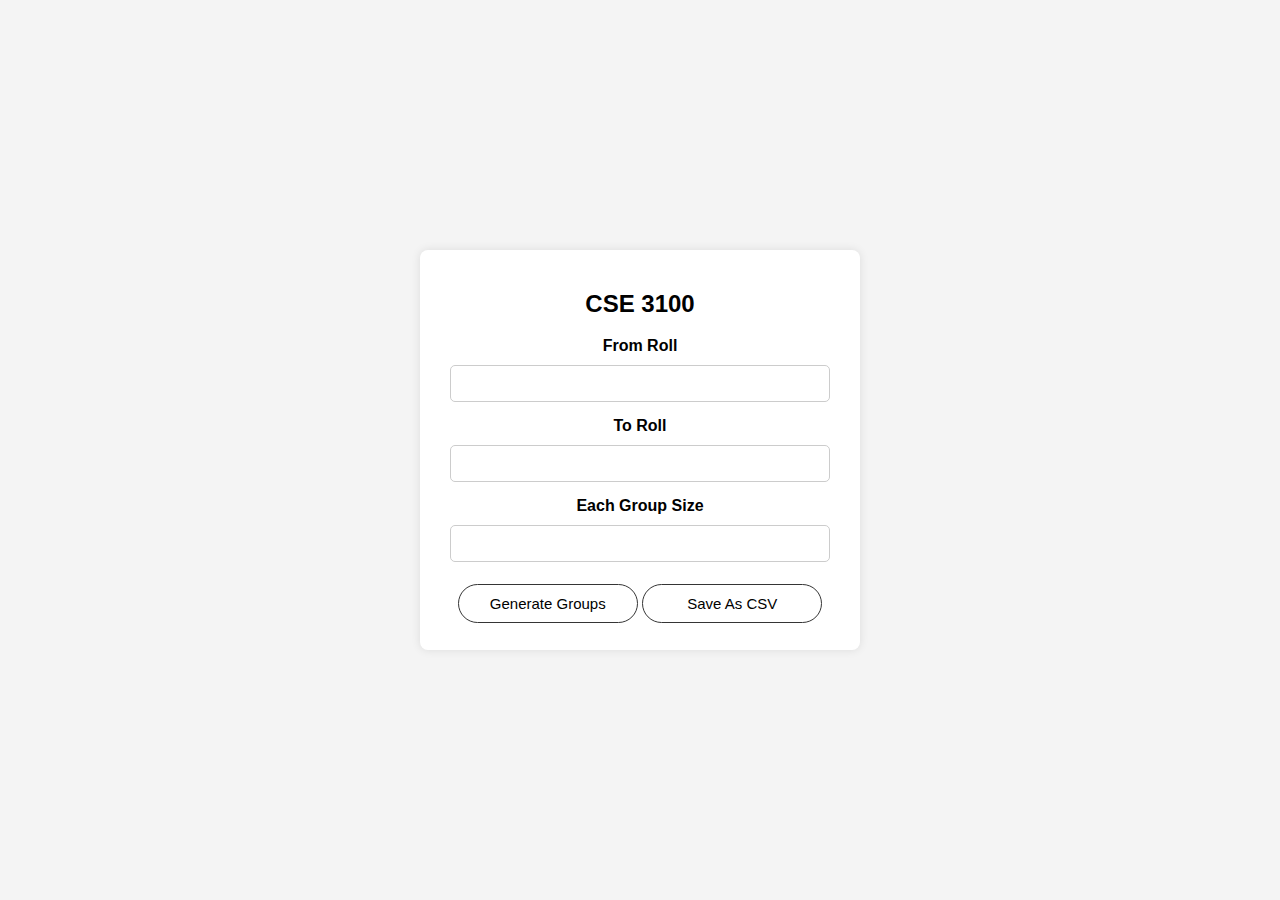
<file: lab-1/splitting-groups/index.html>
<!DOCTYPE html>
<html lang="en">
    <head>
        <meta charset="UTF-8">
        <meta name="viewport" content="width=device-width, initial-scale=1.0">
        <title>Splitting Groups</title>
        <link rel="stylesheet" type="text/css" href="./style.css">
    </head>
    <body>
        <div class="form-container">
            <h2>CSE 3100</h2>

            <label for="fromRoll">From Roll</label>
            <input type="number" id="fromRoll" min="1" required>
            
            <label for="toRoll">To Roll</label>
            <input type="number" id="toRoll" min="1" required>
            
            <label for="groupSize">Each Group Size</label>
            <input type="number" id="groupSize" min="1" required>
            
            <button onclick="startCountdown(3)">Generate Groups</button>

            <button onclick="saveToCsv('groups.csv')">Save As CSV</button>
        </div>
        
        <div class="countdown-container">
            <p>Loading...</p>
            <p id="countdown"></p>
        </div>
        
        <div id="aspGroup" class="group">
            <h2>ASP.NET Group</h2>
            <ul id="aspList"></ul>
        </div>
        
        <div id="phpGroup" class="group">
            <h2>PHP Group</h2>
            <ul id="phpList"></ul>
        </div>
        
        <script src="./script.js"></script>
    </body>
</html>
</file>
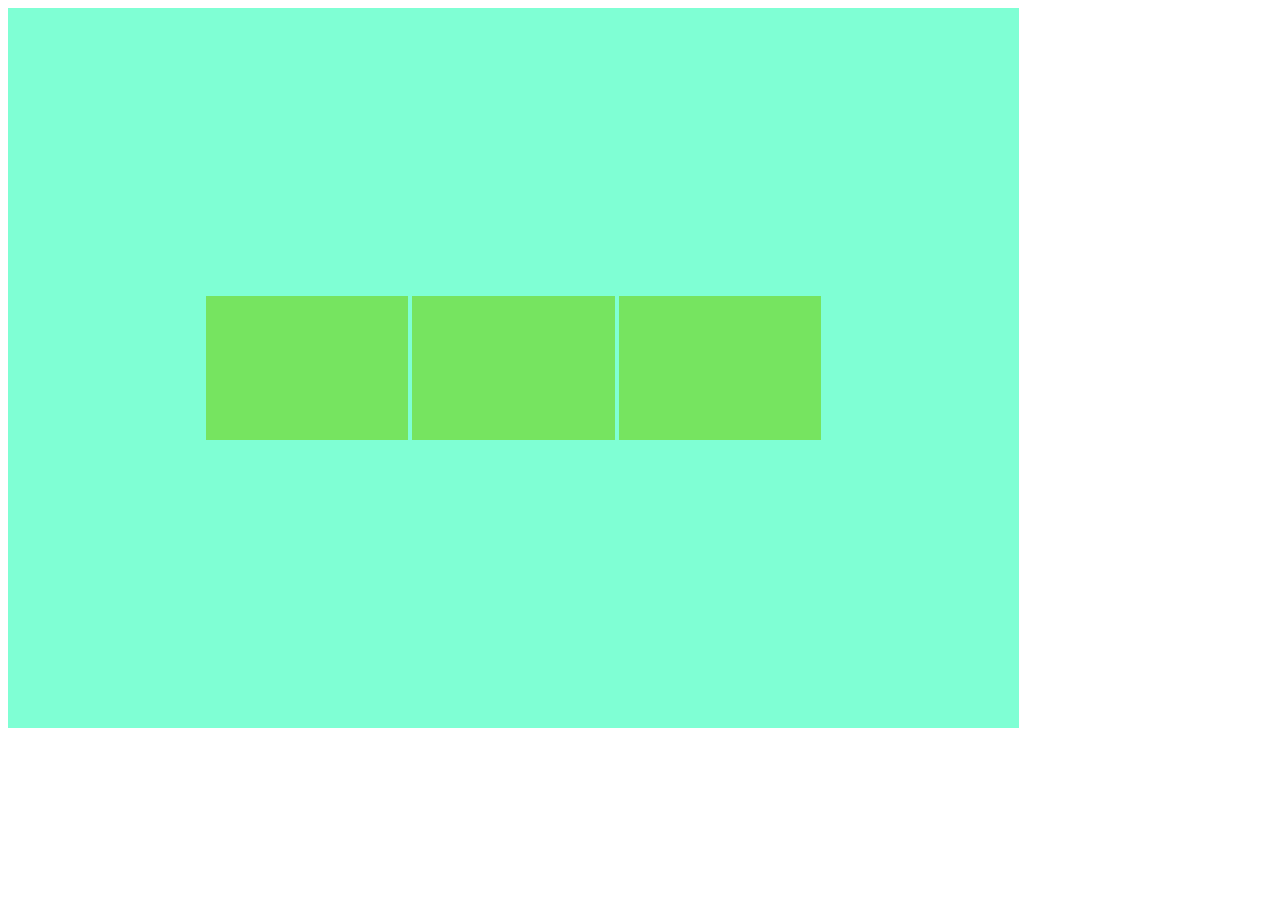
<file: lab-2/responsive-design-example/index.html>
<!DOCTYPE html>
<html lang="en">
<head>
    <meta charset="UTF-8">
    <meta name="viewport" content="width=device-width, initial-scale=1.0">
    <title>Document</title>
    <link rel="stylesheet" href="./style.css">
</head>
<body>
    <div class="parent">
        <div class="child"></div>
        <div class="child"></div>
        <div class="child"></div>
    </div>
</body>
</html>
</file>
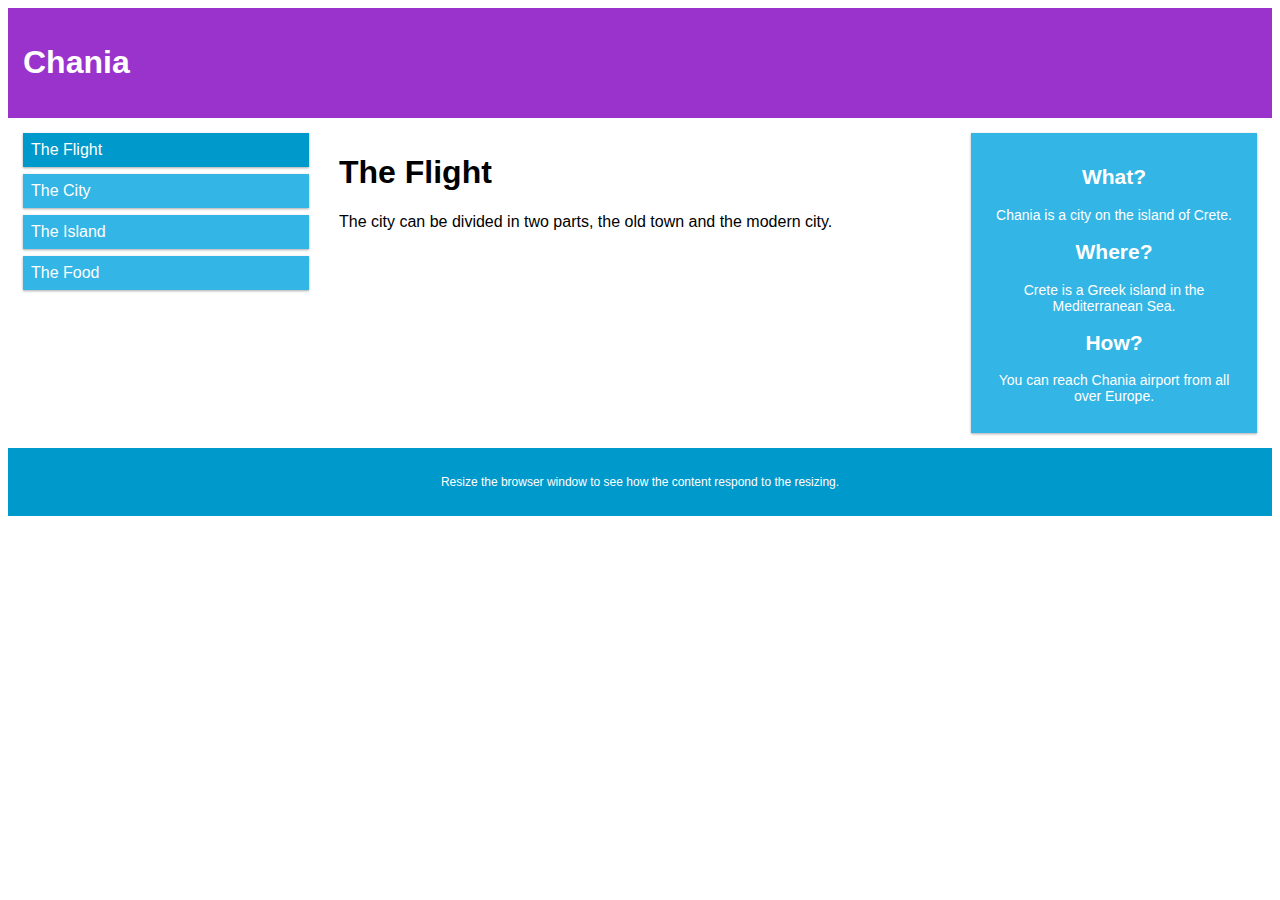
<file: lab-2/responsive-design-with-javascript-example/index.html>
<!-- Reference : https://www.w3schools.com/css/css_rwd_intro.asp -->
<!DOCTYPE html>
<html>
    <head>
        <meta name="viewport" content="width=device-width, initial-scale=1.0" />
        <link rel="stylesheet" href="./style.css" />
    </head>
    <body>
        <div class="header">
            <h1>Chania</h1>
        </div>

        <div class="row">
            <div class="col-3 col-s-3 menu">
                <ul>
                    <li id="flight-btn">The Flight</li>
                    <li id="city-btn">The City</li>
                    <li id="island-btn">The Island</li>
                    <li id="food-btn">The Food</li>
                </ul>
            </div>

            <div class="col-6 col-s-9">
                <h1 id="title"></h1>
                <p id="description"></p>
            </div>

            <div class="col-3 col-s-12">
                <div class="aside">
                    <h2>What?</h2>
                    <p>Chania is a city on the island of Crete.</p>
                    <h2>Where?</h2>
                    <p>Crete is a Greek island in the Mediterranean Sea.</p>
                    <h2>How?</h2>
                    <p>You can reach Chania airport from all over Europe.</p>
                </div>
            </div>
        </div>

        <div class="footer">
            <p>
                Resize the browser window to see how the content respond to the
                resizing.
            </p>
        </div>

        <script src="./script.js"></script>
    </body>
</html>
</file>
<file: lab-1/splitting-groups/style.css>
body {
    font-family: Arial, sans-serif;
    background-color: #f4f4f4;
    display: flex;
    justify-content: center;
    align-items: center;
    height: 100vh;
    margin: auto 20px;
}
ul {
    list-style-type: none;
    font-size: 130%;
}
h1 {
    font-size: 250%;
}
.form-container {
    background-color: #fff;
    border-radius: 8px;
    box-shadow: 0 0 10px rgba(0, 0, 0, 0.1);
    padding: 20px;
    text-align: center;
    width: 80%;
    max-width: 400px;
    margin: 20px auto;
}
.form-container label {
    display: block;
    margin-bottom: 10px;
    font-weight: bold;
}
.form-container input {
    width: calc(100% - 20px);
    padding: 10px;
    margin-bottom: 15px;
    box-sizing: border-box;
    border: 1px solid #ccc;
    border-radius: 5px;
    text-align: center;
}
.form-container button {
    margin: 7px auto;
    background-color: white;
    border: rgb(53, 53, 53) 0.1rem solid;
    padding: 10px 20px;
    border-radius: 2rem;
    cursor: pointer;
    font-size: 15px;
    width: 45%;
    transition: all 300ms ease;
}
.form-container button:hover {
    background: rgb(63, 63, 63);
    color: white;
}
.group {
    background-color: #fff;
    border: 1px solid #ccc;
    border-radius: 8px;
    box-shadow: 0 0 10px rgba(0, 0, 0, 0.1);
    padding: 20px;
    text-align: center;
    margin: 20px auto;
    width: 80%;
    max-width: 600px;
}
.countdown-container {
    background-color: #fff;
    border: 1px solid #ccc;
    border-radius: 8px;
    box-shadow: 0 0 10px rgba(0, 0, 0, 0.1);
    padding: 20px;
    text-align: center;
    font-size: 300%;
    margin: 20px auto;
    width: 80%;
    max-width: 600px;
}
@media only screen and (max-width: 600px) {
    .form-container {
        width: 90%;
    }
    .group {
        width: 90%;
    }
}
</file>
<file: lab-2/responsive-design-example/style.css>
body {
    height: 100vh;
    width: auto;
}
.parent {
    background-color: aquamarine;
    height: 80%;
    width: 80%;
    display: flex;
    flex-direction: row;
    justify-content: center;
    align-items: center;
}

.parent .child {
    background-color: rgb(118, 228, 96);
    height: 20%;
    width: 20%;
    margin: 2px;
}

@media (min-width:500px) and (max-width: 600px) {
    .parent {
        flex-direction: column;
    }
}

/* https://stackoverflow.com/questions/8549529/what-is-the-difference-between-screen-and-only-screen-in-media-queries */
@media screen and (max-width: 500px) {
    .parent {
        flex-direction: column;
    }

    .parent .child {
        background-color: white;
    }
}
</file>
<file: lab-2/responsive-design-with-javascript-example/style.css>
* {
    box-sizing: border-box;
}

.row::after {
    content: "";
    clear: both;
    display: table;
}

[class*="col-"] {
    float: left;
    padding: 15px;
}

html {
    font-family: "Lucida Sans", sans-serif;
}

.header {
    background-color: #9933cc;
    color: #ffffff;
    padding: 15px;
}

.menu ul {
    list-style-type: none;
    margin: 0;
    padding: 0;
}

.menu li {
    padding: 8px;
    margin-bottom: 7px;
    background-color: #33b5e5;
    color: #ffffff;
    box-shadow: 0 1px 3px rgba(0, 0, 0, 0.12), 0 1px 2px rgba(0, 0, 0, 0.24);
}

.menu li:hover {
    background-color: #0099cc;
}

.menu li.selected {
    background-color: #0099cc;
}

.aside {
    background-color: #33b5e5;
    padding: 15px;
    color: #ffffff;
    text-align: center;
    font-size: 14px;
    box-shadow: 0 1px 3px rgba(0, 0, 0, 0.12), 0 1px 2px rgba(0, 0, 0, 0.24);
}

.footer {
    background-color: #0099cc;
    color: #ffffff;
    text-align: center;
    font-size: 12px;
    padding: 15px;
}

/* For mobile phones: */
[class*="col-"] {
    width: 100%;
}

@media only screen and (min-width: 600px) {

    /* For tablets: */
    .col-s-1 {
        width: 8.33%;
    }

    .col-s-2 {
        width: 16.66%;
    }

    .col-s-3 {
        width: 25%;
    }

    .col-s-4 {
        width: 33.33%;
    }

    .col-s-5 {
        width: 41.66%;
    }

    .col-s-6 {
        width: 50%;
    }

    .col-s-7 {
        width: 58.33%;
    }

    .col-s-8 {
        width: 66.66%;
    }

    .col-s-9 {
        width: 75%;
    }

    .col-s-10 {
        width: 83.33%;
    }

    .col-s-11 {
        width: 91.66%;
    }

    .col-s-12 {
        width: 100%;
    }
}

@media only screen and (min-width: 768px) {

    /* For desktop: */
    .col-1 {
        width: 8.33%;
    }

    .col-2 {
        width: 16.66%;
    }

    .col-3 {
        width: 25%;
    }

    .col-4 {
        width: 33.33%;
    }

    .col-5 {
        width: 41.66%;
    }

    .col-6 {
        width: 50%;
    }

    .col-7 {
        width: 58.33%;
    }

    .col-8 {
        width: 66.66%;
    }

    .col-9 {
        width: 75%;
    }

    .col-10 {
        width: 83.33%;
    }

    .col-11 {
        width: 91.66%;
    }

    .col-12 {
        width: 100%;
    }
}
</file>
